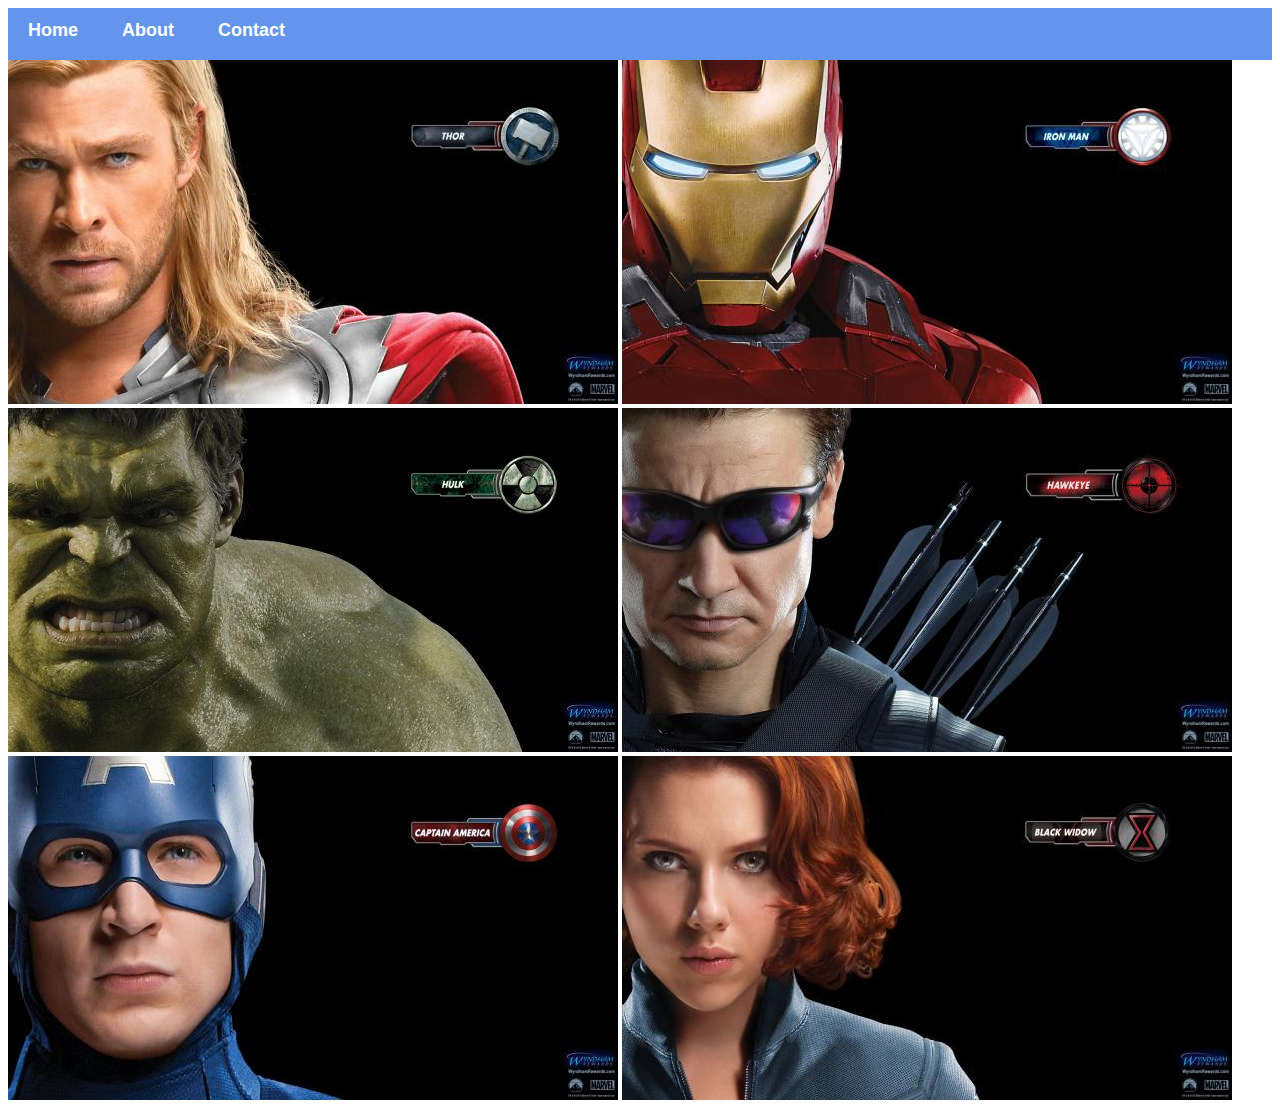
<file: index.html>
<!DOCTYPE html>
<html>
    <head>
        <link rel="stylesheet"href="style.css">
        </head>
        <body>
            <div id="menu">
                <a href="index.html">Home</a>
                <a href="About.html">About</a>
                <a href="Contact.html">Contact</a>
            </div>
            <div class="gallery">
                <a href="avenger-1.html"><img src="images/avengers_01.jpg"/></a>
                <a href="avenger-2.html"><img src="images/avengers_02.jpg"/></a>
                <a href="avenger-3.html"><img src="images/avengers_03.jpg"/></a>
                <a href="avenger-4.html"><img src="images/avengers_04.jpg"/></a>
                <a href="avenger-5.html"><img src="images/avengers_05.jpg"/></a>
                <a href="avenger-6.html"><img src="images/avengers_06.jpg"/></a>
            </body>
</html>
</file>
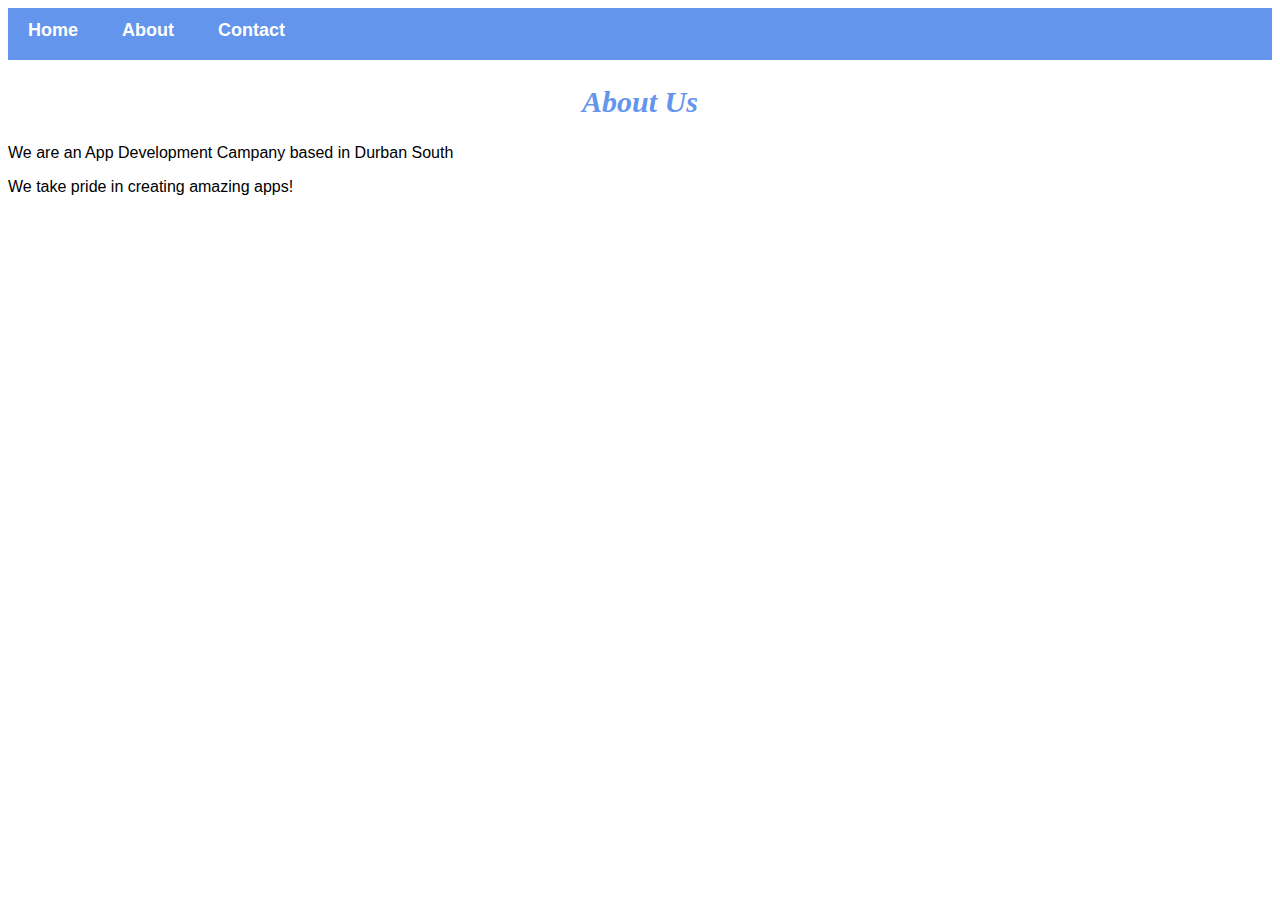
<file: About.html>
<!DOCTYPE html>
<html>
    <head>
        <link rel="stylesheet"href="style.css">
        </head>
        <body>
            <div id="menu">
                <a href="index.html">Home</a>
                <a href="About.html">About</a>
                <a href="Contact.html">Contact</a>
            </div>
            <h2>About Us</h2>
            <p>We are an App Development Campany based in Durban South </p>
            <p>We take pride in creating amazing apps!</p>


        </body>
</html>
</file>
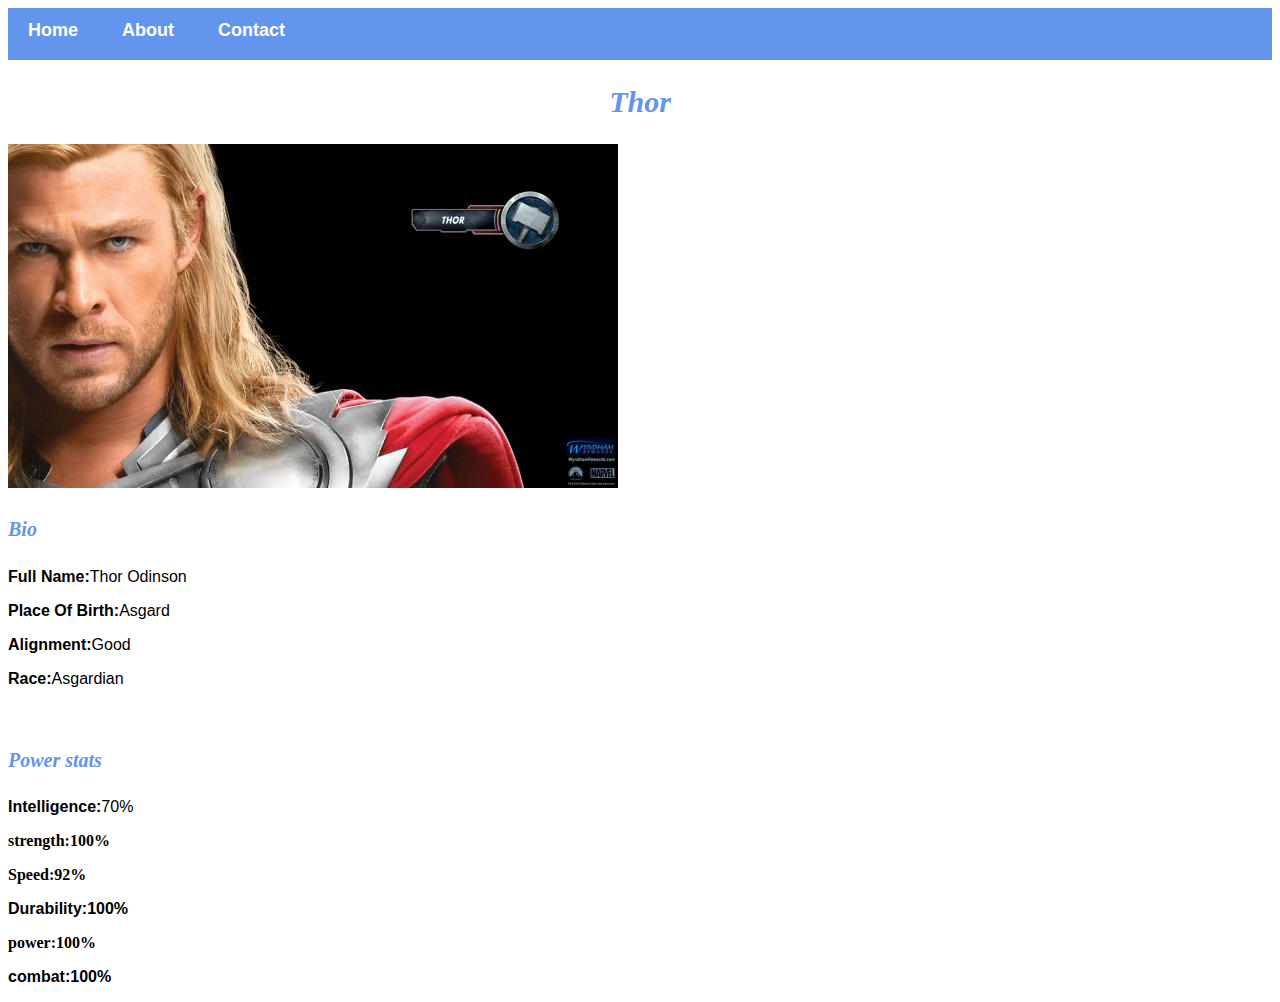
<file: avenger-1.html>
<!DOCTYPE html>
<html>
    <head>
        <link rel="stylesheet"href="style.css">
        </head>
        <body>
            <div id="menu">
            <a href="index.html">Home</a>
            <a href="About.html">About</a>
            <a href="Contact.html">Contact</a>
        </div>
            <h2>Thor</h2>
            <div class="gallery">
                <img src="images/avengers_01.jpg"/>
            </div>
            <h4>Bio</h4>
            <p><b>Full Name:</b>Thor Odinson</p>
            <p><b>Place Of Birth:</b>Asgard</p>
            <p><b>Alignment:</b>Good</p>
            <p><b>Race:</b>Asgardian</p>
            <br>
            <h4>Power stats</h4>
            <p><b>Intelligence:</b>70%</p>
            <b><b>strength:</b>100%</p>
            <b><b>Speed:</b>92%</p>
            <p><b>Durability:</b>100%</p>
            <b><b>power:</b>100%</p>
            <p><b>combat:</b>100%</p>
            </body>
</html>
</file>
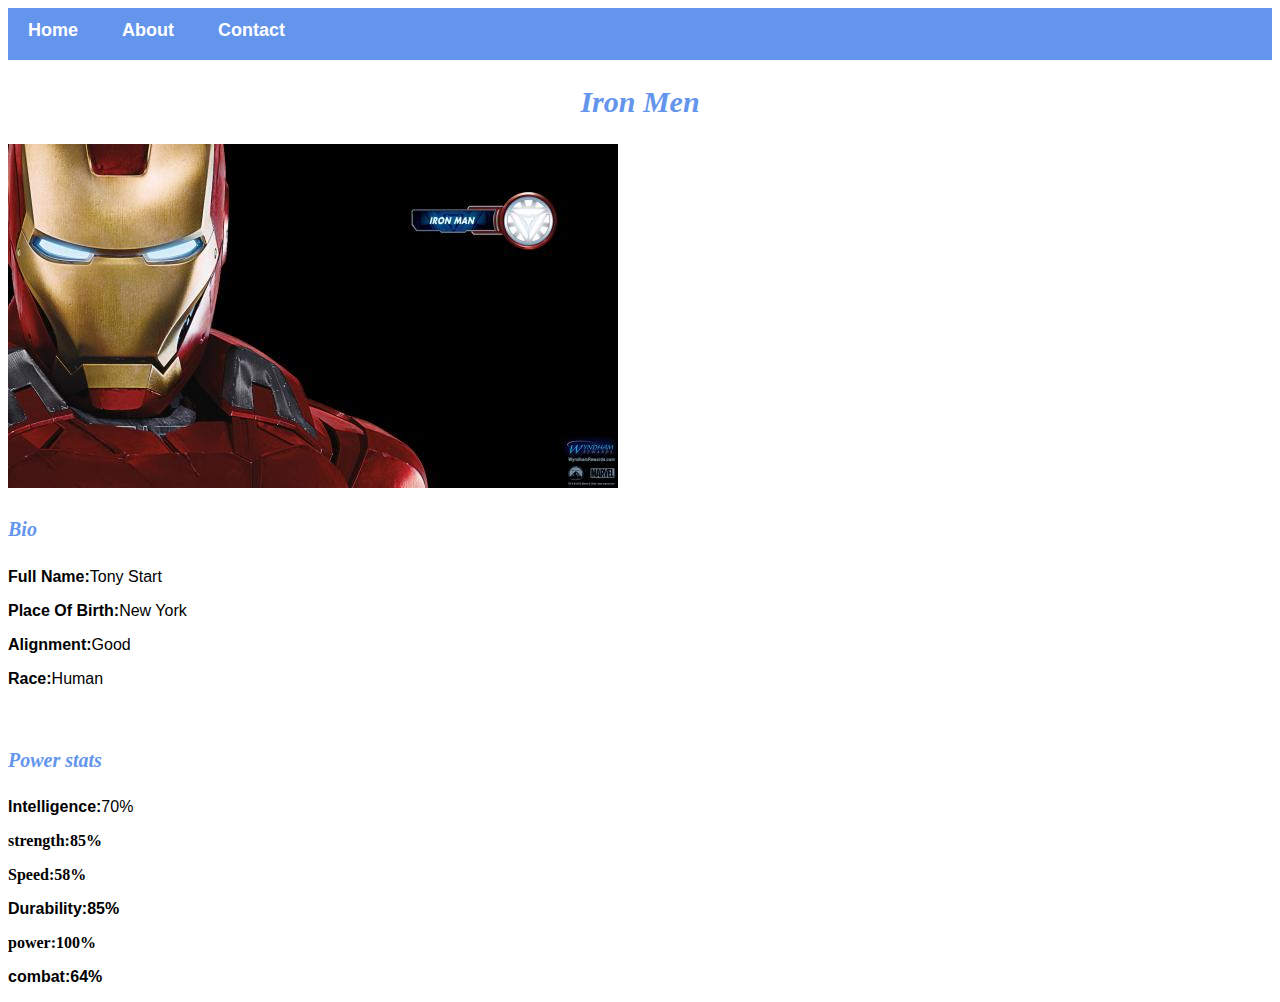
<file: avenger-2.html>
<!DOCTYPE html>
<html>
    <head>
        <link rel="stylesheet"href="style.css">
        </head>
        <body>
            <div id="menu">
                <a href="index.html">Home</a>
                <a href="About.html">About</a>
                <a href="Contact.html">Contact</a>
            </div>
            <h2>Iron Men</h2>
            <div class="gallery">
                <img src="images/avengers_02.jpg"/>
            </div>
            <h4>Bio</h4>
            <p><b>Full Name:</b>Tony Start</p>
            <p><b>Place Of Birth:</b>New York</p>
            <p><b>Alignment:</b>Good</p>
            <p><b>Race:</b>Human</p>
            <br>
            <h4>Power stats</h4>
            <p><b>Intelligence:</b>70%</p>
            <b><b>strength:</b>85%</p>
            <b><b>Speed:</b>58%</p>
            <p><b>Durability:</b>85%</p>
            <b><b>power:</b>100%</p>
            <p><b>combat:</b>64%</p>
            </body>
</html>
</file>
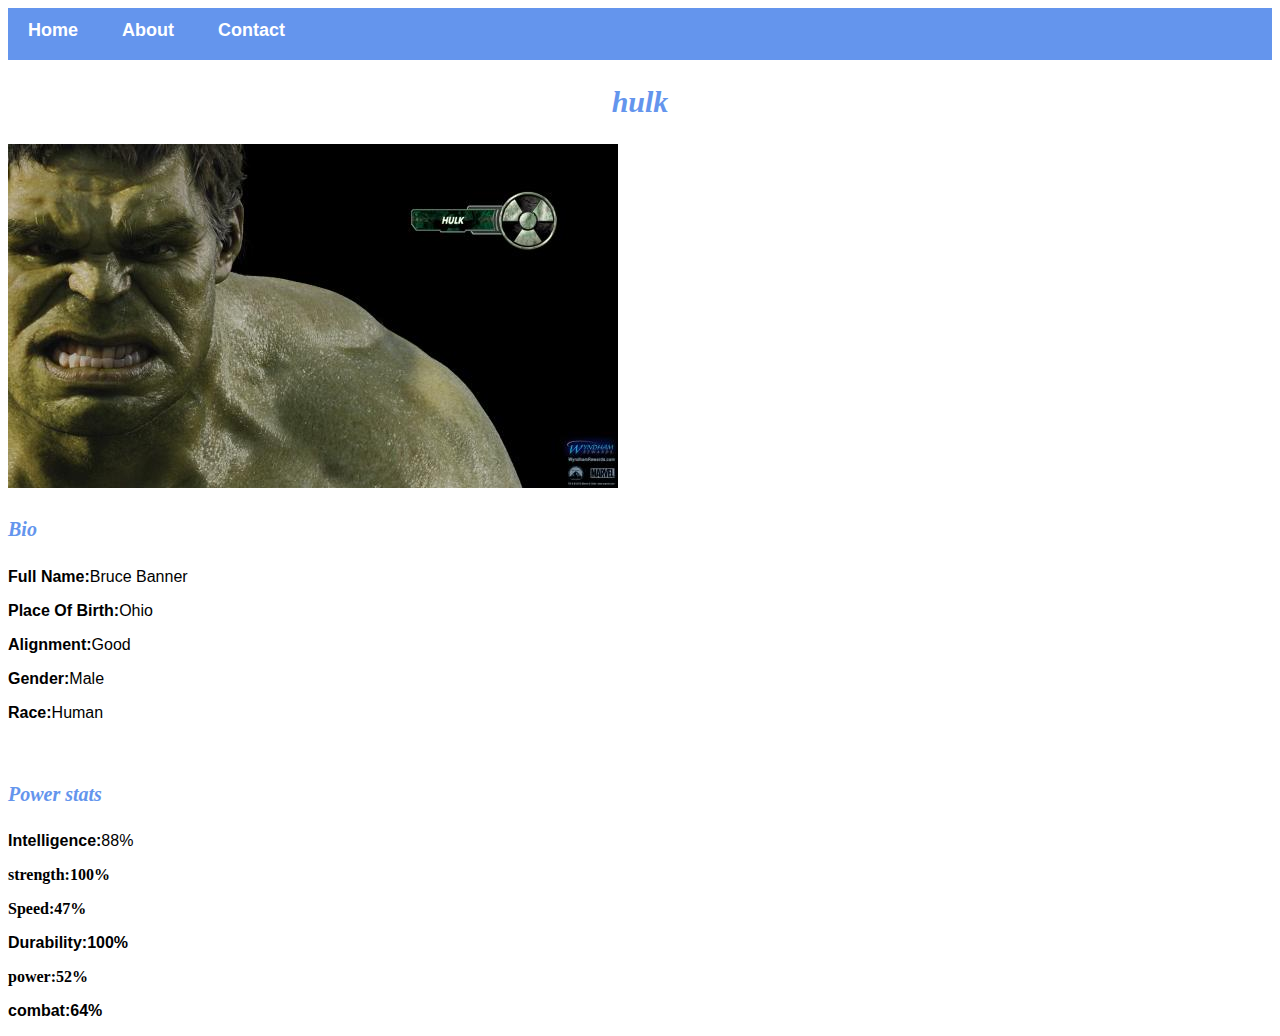
<file: avenger-3.html>
<!DOCTYPE html>
<html>
    <head>
        <link rel="stylesheet"href="style.css">
        </head>
        <body>
            <div id="menu">
                <a href="index.html">Home</a>
                <a href="About.html">About</a>
                <a href="Contact.html">Contact</a>
            </div>
            <h2>hulk</h2>
            <div class="gallery">
                <img src="images/avengers_03.jpg"/>
            </div>
            <h4>Bio</h4>
            <p><b>Full Name:</b>Bruce Banner</p>
            <p><b>Place Of Birth:</b>Ohio</p>
            <p><b>Alignment:</b>Good</p>
            <p><b>Gender:</b>Male</p>
            <p><b>Race:</b>Human</p>
            <br>
            <h4>Power stats</h4>
            <p><b>Intelligence:</b>88%</p>
            <b><b>strength:</b>100%</p>
            <b><b>Speed:</b>47%</p>
            <p><b>Durability:</b>100%</p>
            <b><b>power:</b>52%</p>
            <p><b>combat:</b>64%</p>
            </body>
</html>
</file>
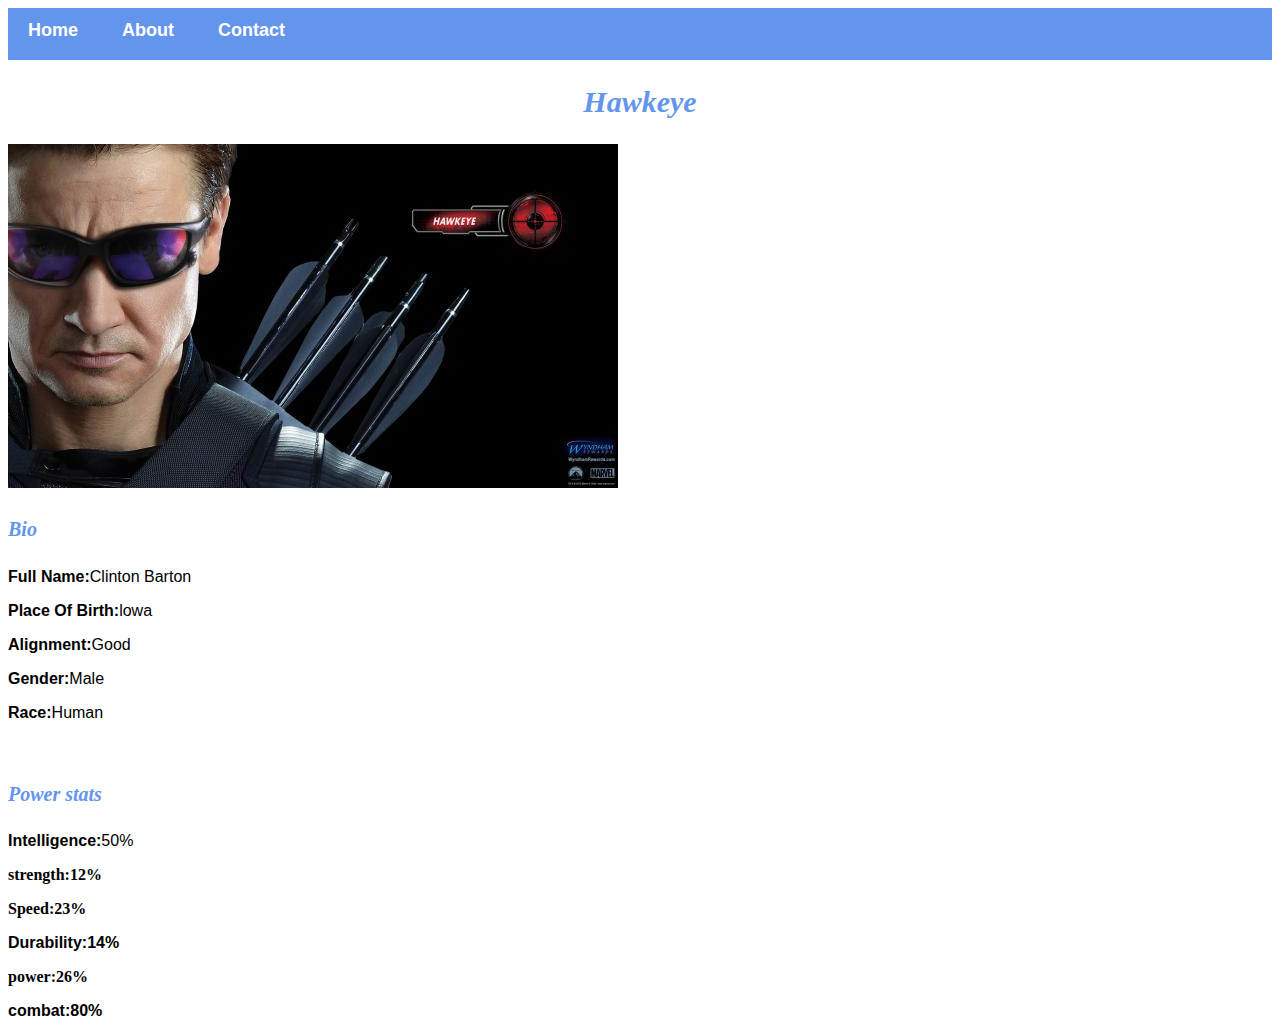
<file: avenger-4.html>
<!DOCTYPE html>
<html>
    <head>
        <link rel="stylesheet"href="style.css">
        </head>
        <body>
            <div id="menu">
                <a href="index.html">Home</a>
                <a href="About.html">About</a>
                <a href="Contact.html">Contact</a>
            </div>
            <h2>Hawkeye</h2>
            <div class="gallery">
                <img src="images/avengers_04.jpg"/>
            </div>
            <h4>Bio</h4>
            <p><b>Full Name:</b>Clinton Barton</p>
            <p><b>Place Of Birth:</b>lowa</p>
            <p><b>Alignment:</b>Good</p>
            <p><b>Gender:</b>Male</p>
            <p><b>Race:</b>Human</p>
            <br>
            <h4>Power stats</h4>
            <p><b>Intelligence:</b>50%</p>
            <b><b>strength:</b>12%</p>
            <b><b>Speed:</b>23%</p>
            <p><b>Durability:</b>14%</p>
            <b><b>power:</b>26%</p>
            <p><b>combat:</b>80%</p>
            </body>
</html>
</file>
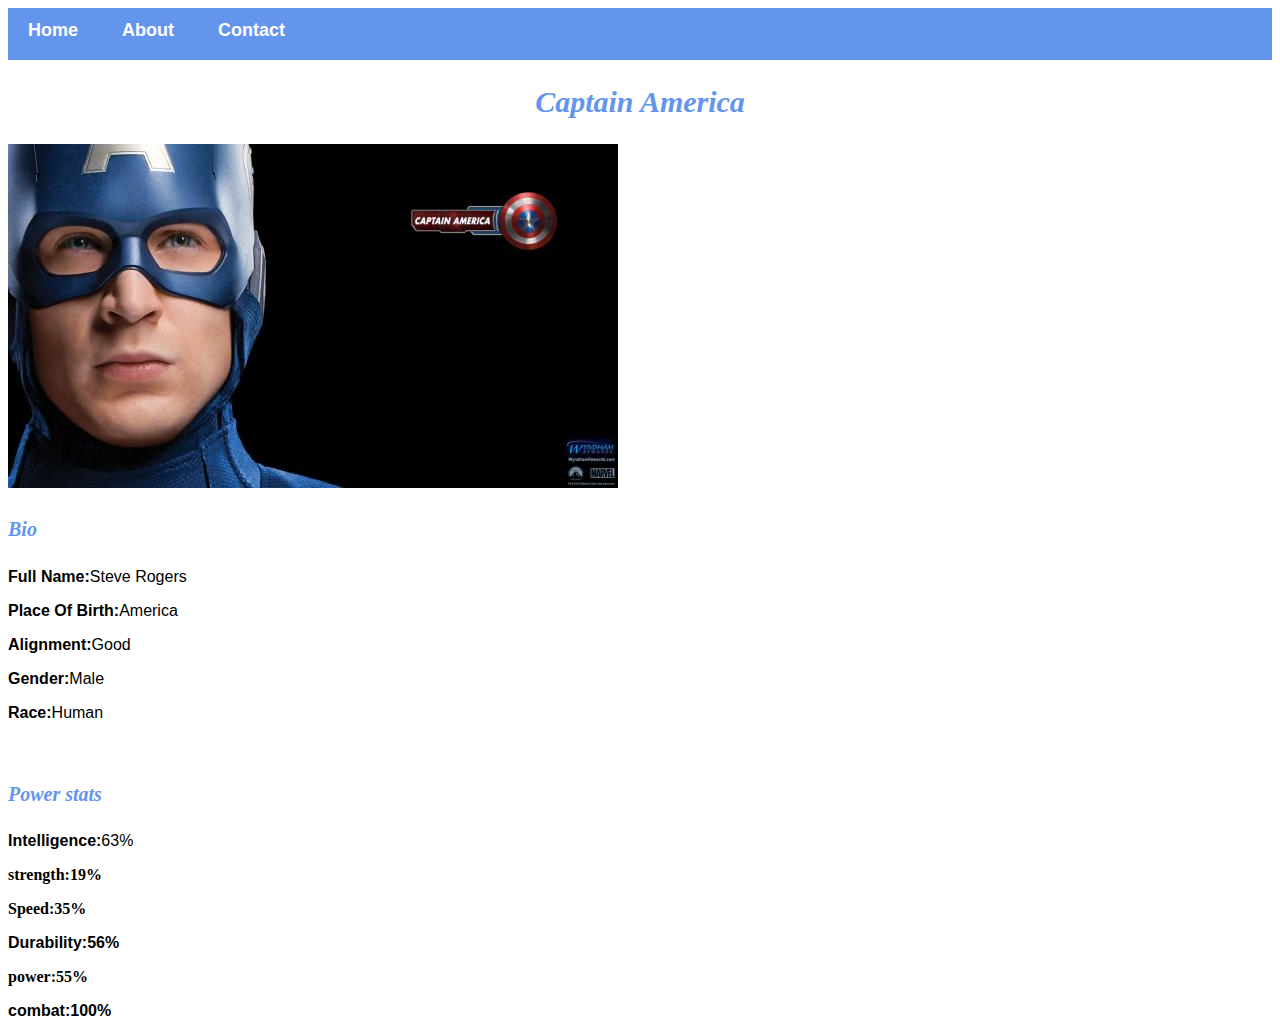
<file: avenger-5.html>
<!DOCTYPE html>
<html>
    <head>
        <link rel="stylesheet"href="style.css">
        </head>
        <body>
            <div id="menu">
                <a href="index.html">Home</a>
                <a href="About.html">About</a>
                <a href="Contact.html">Contact</a>
            </div>
            <h2>Captain America</h2>
            <div class="gallery">
                <img src="images/avengers_05.jpg"/>
            </div>
            <h4>Bio</h4>
            <p><b>Full Name:</b>Steve Rogers</p>
            <p><b>Place Of Birth:</b>America</p>
            <p><b>Alignment:</b>Good</p>
            <p><b>Gender:</b>Male</p>
            <p><b>Race:</b>Human</p>
            <br>
            <h4>Power stats</h4>
            <p><b>Intelligence:</b>63%</p>
            <b><b>strength:</b>19%</p>
            <b><b>Speed:</b>35%</p>
            <p><b>Durability:</b>56%</p>
            <b><b>power:</b>55%</p>
            <p><b>combat:</b>100%</p>
            </body>
</html>
</file>
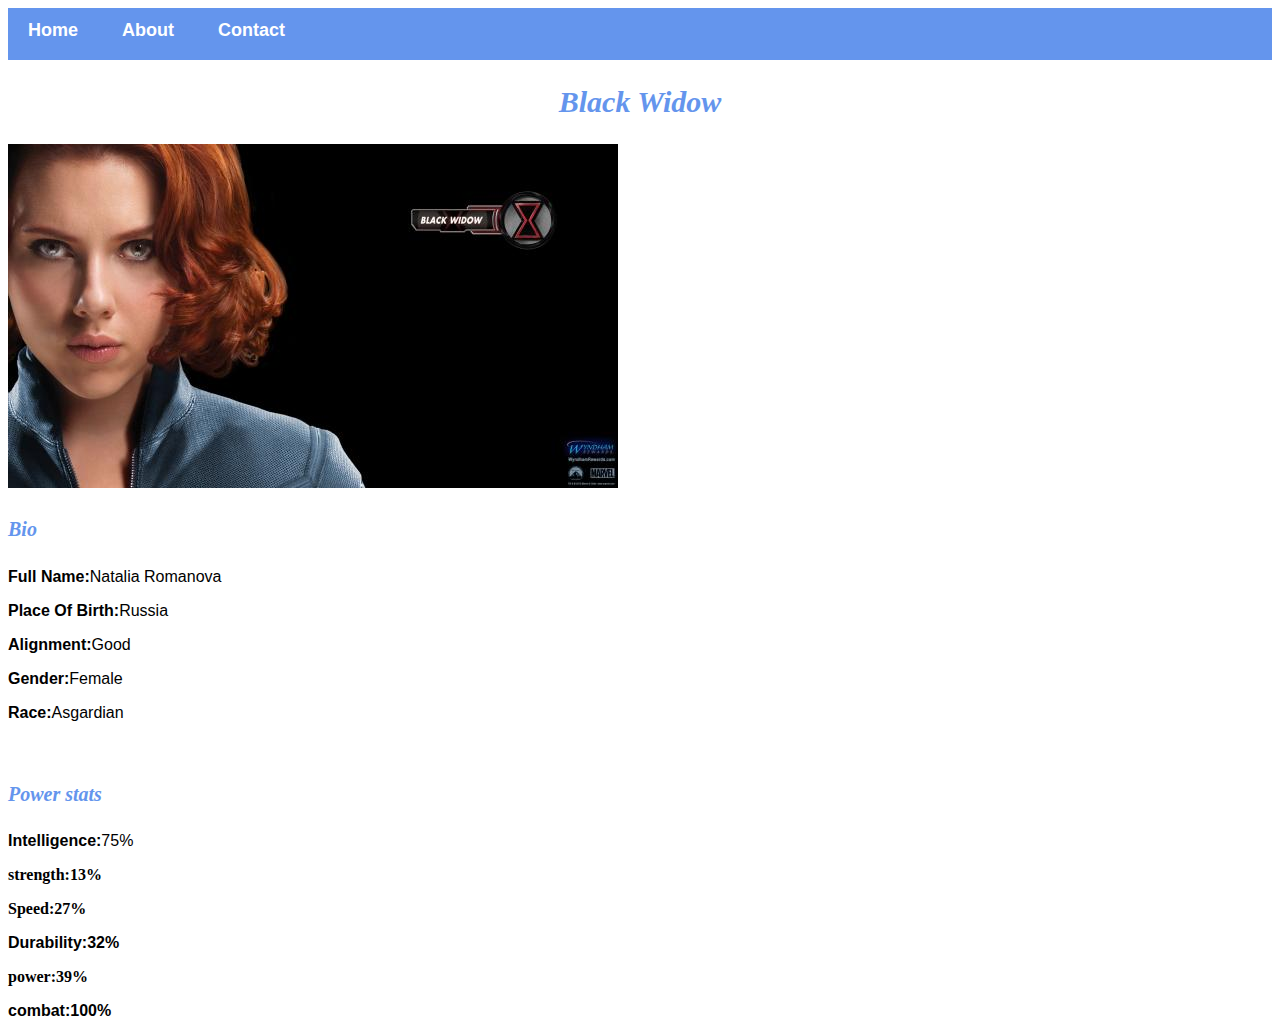
<file: avenger-6.html>
<!DOCTYPE html>
<html>
    <head>
        <link rel="stylesheet"href="style.css">
        </head>
        <body>
            <div id="menu">
                <a href="index.html">Home</a>
                <a href="About.html">About</a>
                <a href="Contact.html">Contact</a>
            </div>
            <h2>Black Widow</h2>
            <div class="gallery">
                <img src="images/avengers_06.jpg"/>
            </div>
            <h4>Bio</h4>
            <p><b>Full Name:</b>Natalia Romanova</p>
            <p><b>Place Of Birth:</b>Russia</p>
            <p><b>Alignment:</b>Good</p>
            <p><b>Gender:</b>Female</p>
            <p><b>Race:</b>Asgardian</p>
            <br>
            <h4>Power stats</h4>
            <p><b>Intelligence:</b>75%</p>
            <b><b>strength:</b>13%</p>
            <b><b>Speed:</b>27%</p>
            <p><b>Durability:</b>32%</p>
            <b><b>power:</b>39%</p>
            <p><b>combat:</b>100%</p>
            </body>
</html>
</file>
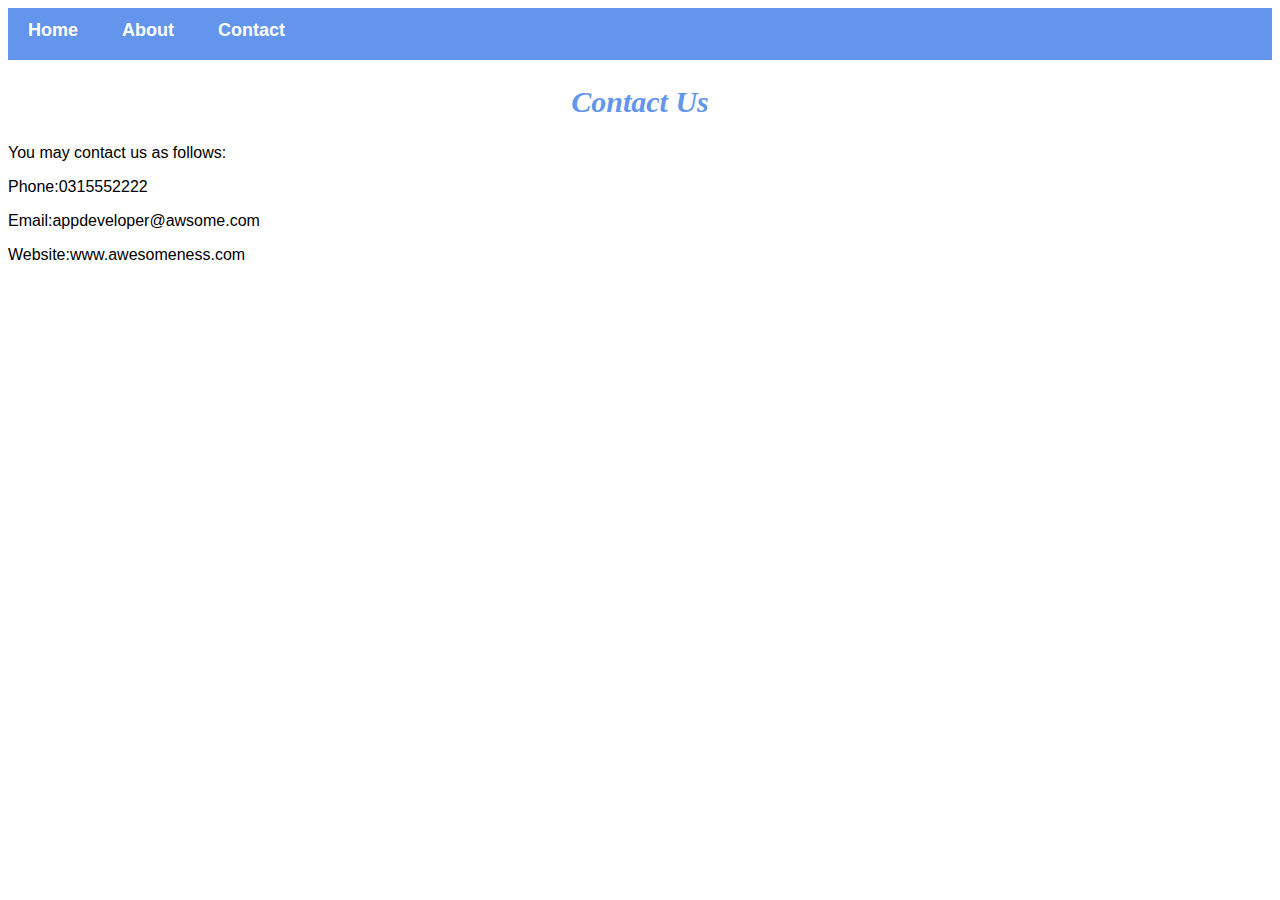
<file: Contact.html>
<!DOCTYPE html>
<html>
    <head>
        <link rel="stylesheet"href="style.css">
        </head>
        <body>
            <div id="menu">
                <a href="index.html">Home</a>
                <a href="About.html">About</a>
                <a href="Contact.html">Contact</a>
            </div>
            <h2>Contact Us</h2>
            <p>You may contact us as follows: </p>
            <p>Phone:0315552222</p>
            <p>Email:appdeveloper@awsome.com</p>
            <p>Website:www.awesomeness.com</p>


        </body>
</html>
</file>
<file: style.css>
.gallery img{
    width:100;
}

h2{
    font-family:Impact,fantasy;
    text-align:center;
    font-size:30px;
    color:cornflowerblue;
    font-style:italic;
}

h4{
    font-family:Impact,fantasy;
    font-size:20px;
    font-style:italic;
    color:cornflowerblue;
}

p{
    font-family:helverica,sans-serif;
}

#menu{
    width: 100%;
    height: 40px;
    background-color:cornflowerblue;
    padding-top: 12px;
}

#menu a{
    color: #ffffff;
    font-family: helvetica, sans-serif;
    font-size: 18px;
    text-decoration: none;
    font-weight: 800;

    padding-left: 20px;
    padding-right: 20px;
}

#menu a:hover{
    color:#5077bd;
}
</file>
